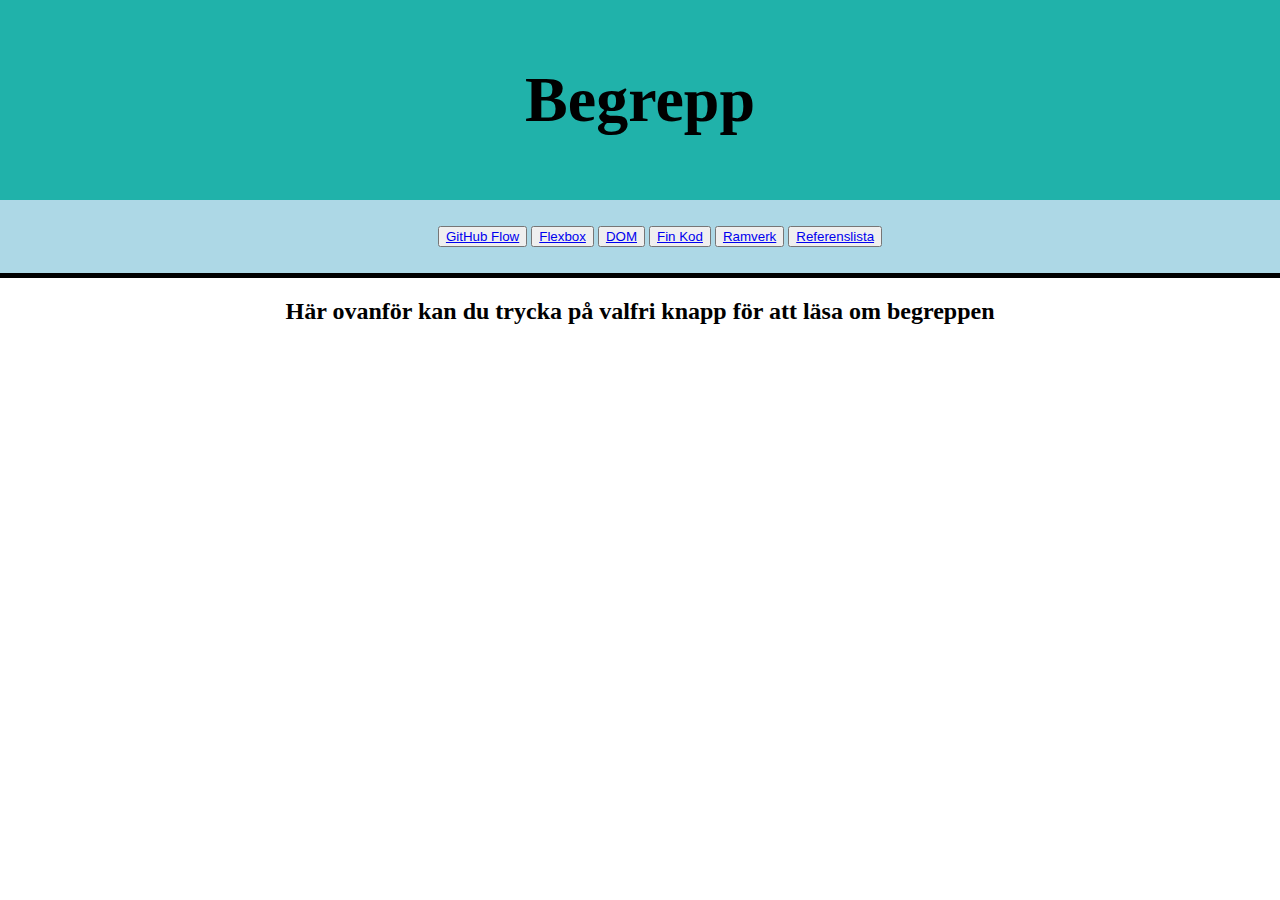
<file: index.html>
<!DOCTYPE html>
<html lang="en">

<head>
    <meta charset="UTF-8">
    <meta http-equiv="X-UA-Compatible" content="IE=edge">
    <meta name="viewport" content="width=device-width, initial-scale=1.0">
    <link rel="stylesheet" href="style.css">
    <title>Begrepp</title>
</head>

<body>
    <div id="header">
        <h1>Begrepp</h1>
    </div>
    <div id="nav">
        <ul id="buttons">
            <button><a href="GitHubFlow.html">GitHub Flow</a></button>
            <button><a href="Flexbox.html">Flexbox</a></button>
            <button><a href="DOM.html">DOM</a></button>
            <button><a href="FinKod.html">Fin Kod</a></button>
            <button><a href="ramverk.html">Ramverk</a></button>
            <button><a href="Referenslista.html">Referenslista</a></button>
        </ul>
    </div>


    <div class="content">
        <div class="container">
            <h2>Här ovanför kan du trycka på valfri knapp för att läsa om begreppen</h2>
        </div>
    </div>

    <script src="script.js"></script>
</body>

</html>
</file>
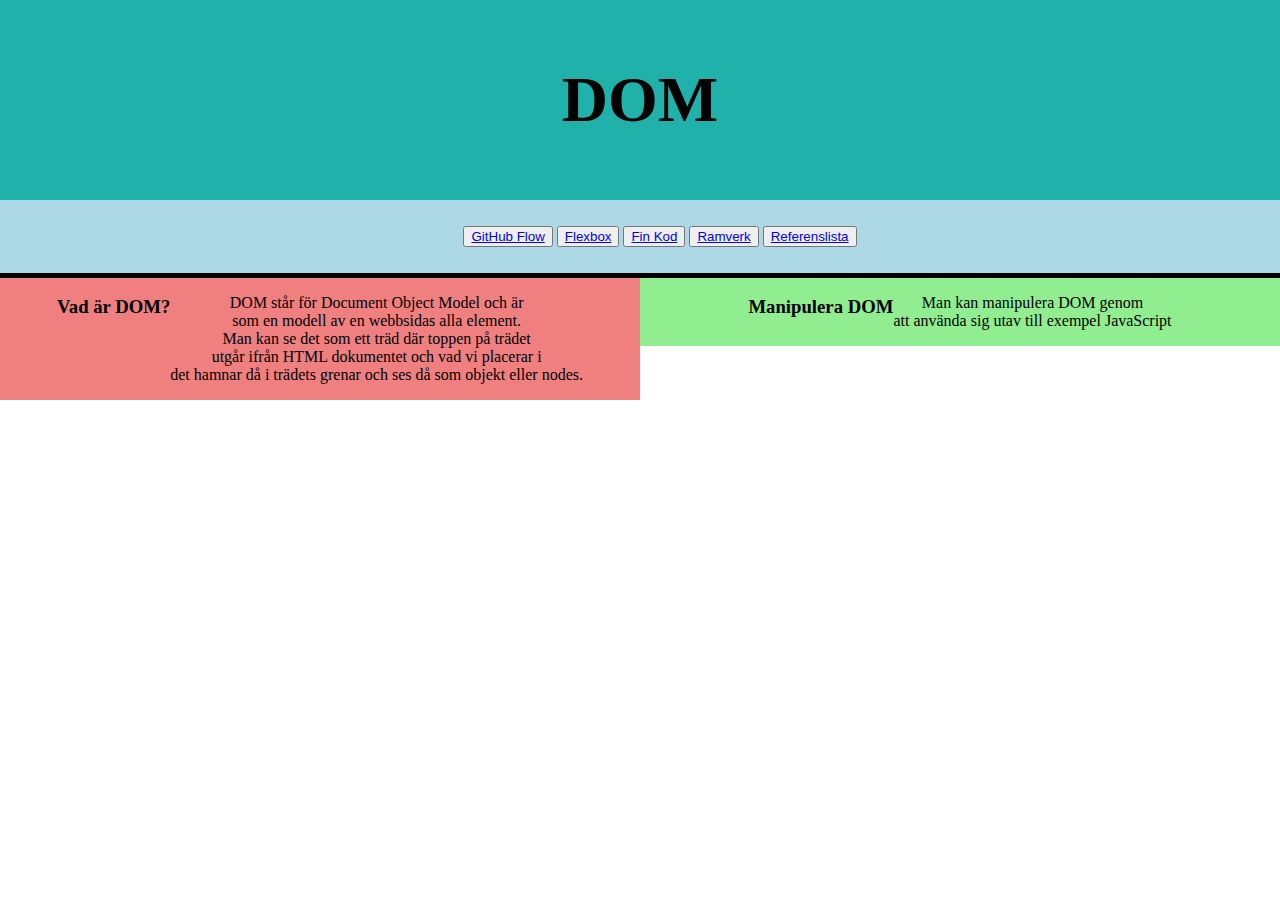
<file: DOM.html>
<!DOCTYPE html>
<html lang="en">

<head>
    <meta charset="UTF-8">
    <meta http-equiv="X-UA-Compatible" content="IE=edge">
    <meta name="viewport" content="width=device-width, initial-scale=1.0">
    <link rel="stylesheet" href="style.css">
    <title>DOM</title>
</head>

<body>
    <div id="header">
        <h1>DOM</h1>
    </div>
    <div id="nav">
        <ul id="buttons">
            <button><a href="GitHubFlow.html">GitHub Flow</a></button>
            <button><a href="Flexbox.html">Flexbox</a></button>
            <button><a href="FinKod.html">Fin Kod</a></button>
            <button><a href="ramverk.html">Ramverk</a></button>
            <button><a href="Referenslista.html">Referenslista</a></button>
        </ul>
    </div>
    <div class="content">
        <div class="flex-container">
            <div style="background-color: lightcoral">
                <h3>Vad är DOM?</h3> <br>
                <p>DOM står för Document Object Model och är <br> 
                    som en modell av en webbsidas alla element. <br> 
                    Man kan se det som ett träd där toppen på trädet <br> 
                    utgår ifrån HTML dokumentet och vad vi placerar i<br>
                    det hamnar då i trädets grenar och ses då som objekt eller nodes. </p>
            </div>
            <div style="background-color: lightgreen">
                <h3>Manipulera DOM</h3> 
                <br>
                <p>Man kan manipulera DOM genom<br> 
                    att använda sig utav till exempel JavaScript </p>
            </div>
        </div>
    </div>

    <script src="script.js"></script>
</body>

</html>
</file>
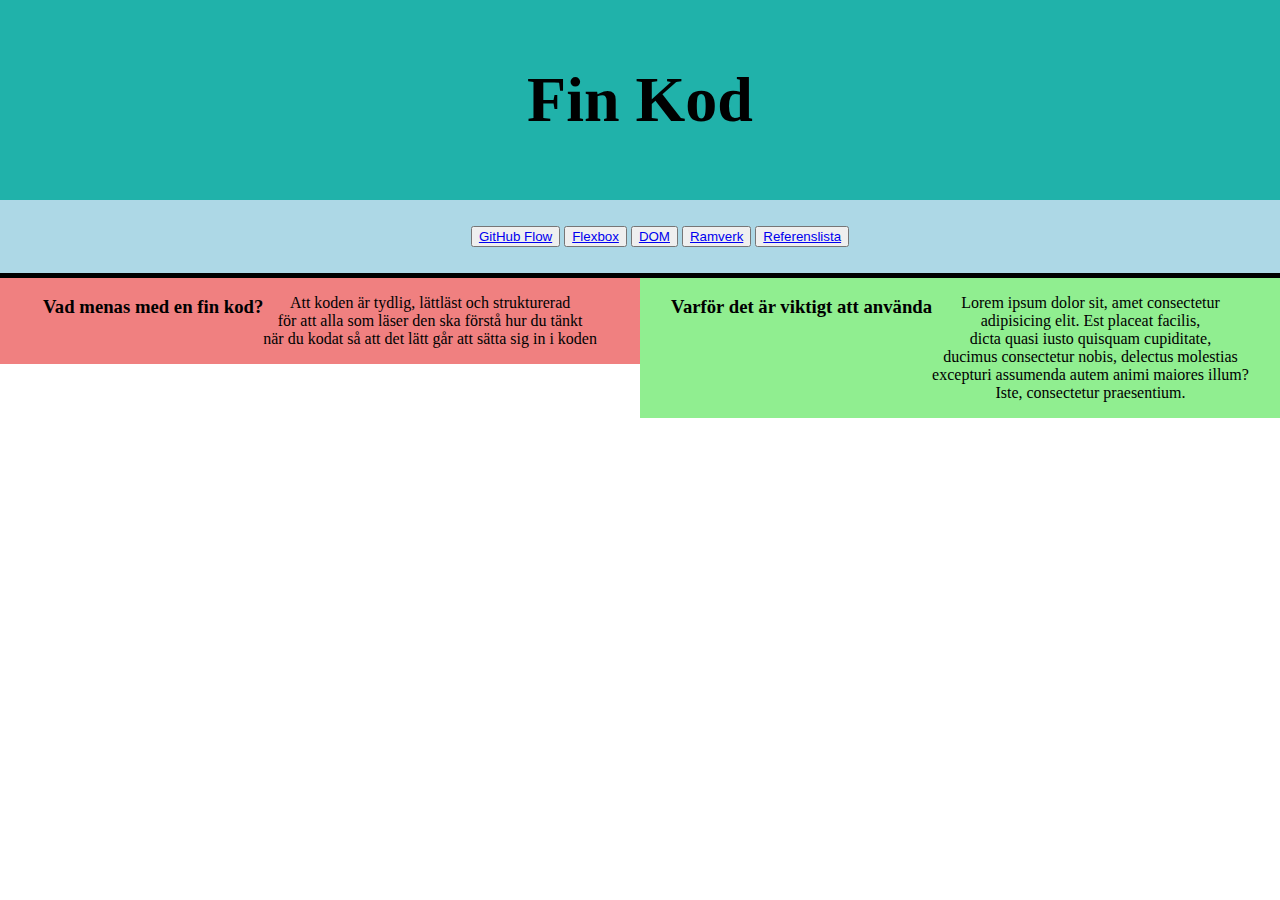
<file: FinKod.html>
<!DOCTYPE html>
<html lang="en">

<head>
    <meta charset="UTF-8">
    <meta http-equiv="X-UA-Compatible" content="IE=edge">
    <meta name="viewport" content="width=device-width, initial-scale=1.0">
    <link rel="stylesheet" href="style.css">
    <title>Fin kod</title>
</head>

<body>
    <div id="header">
        <h1>Fin Kod</h1>
    </div>
    <div id="nav">
        <ul id="buttons">
            <button><a href="GitHubFlow.html">GitHub Flow</a></button>
            <button><a href="Flexbox.html">Flexbox</a></button>
            <button><a href="DOM.html">DOM</a></button>
            <button><a href="ramverk.html">Ramverk</a></button>
            <button><a href="Referenslista.html">Referenslista</a></button>
        </ul>
    </div>

    <div class="content">
        <div class="flex-container">
            <div style="background-color: lightcoral;">
                <h3>Vad menas med en fin kod?</h3> <br>
                <p>Att koden är tydlig, lättläst och strukturerad <br>
                för att alla som läser den ska förstå hur du tänkt <br>
                när du kodat så att det lätt går att sätta sig in i koden  </p>
            </div>
            <div style="background-color:lightgreen;">
                <h3>Varför det är viktigt att använda</h3>
                <p>Lorem ipsum dolor sit, amet consectetur <br> 
                    adipisicing elit. Est placeat facilis, <br>
                    dicta quasi iusto quisquam cupiditate, <br>
                    ducimus consectetur nobis, delectus molestias <br> 
                    excepturi assumenda autem animi maiores illum?<br>
                    Iste, consectetur praesentium.</p>
            </div>
        </div>
    </div>

    <script src="script.js"></script>
</body>

</html>
</file>
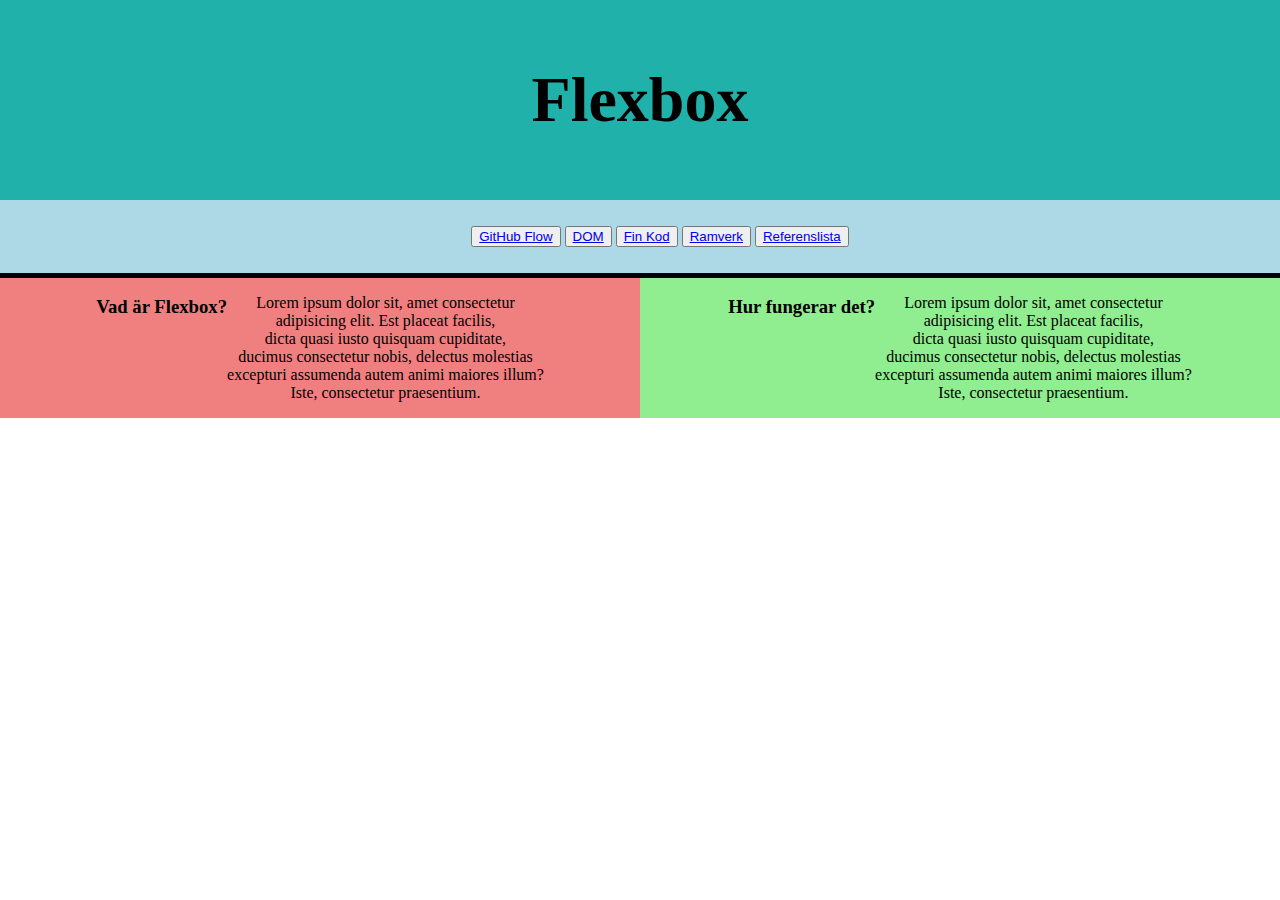
<file: Flexbox.html>
<!DOCTYPE html>
<html lang="en">

<head>
    <meta charset="UTF-8">
    <meta http-equiv="X-UA-Compatible" content="IE=edge">
    <meta name="viewport" content="width=device-width, initial-scale=1.0">
    <link rel="stylesheet" href="style.css">
    <title>Flexbox</title>
</head>

<body>
    <div id="header">
        <h1>Flexbox</h1>
    </div>
    <div id="nav">
        <ul id="buttons">
            <button><a href="GitHubFlow.html">GitHub Flow</a></button>
            <button><a href="DOM.html">DOM</a></button>
            <button><a href="FinKod.html">Fin Kod</a></button>
            <button><a href="ramverk.html">Ramverk</a></button>
            <button><a href="Referenslista.html">Referenslista</a></button>
        </ul>
    </div>

    <div class="content">
        <div class="flex-container">
            <div style="background-color: lightcoral;">
                <h3>Vad är Flexbox?</h3> <br>
                <p>Lorem ipsum dolor sit, amet consectetur <br> 
                    adipisicing elit. Est placeat facilis, <br>
                    dicta quasi iusto quisquam cupiditate, <br>
                    ducimus consectetur nobis, delectus molestias <br> 
                    excepturi assumenda autem animi maiores illum?<br>
                    Iste, consectetur praesentium.</p>
            </div>
            <div style="background-color: lightgreen;">
                <h3>Hur fungerar det?</h3>
                <p>Lorem ipsum dolor sit, amet consectetur <br> 
                    adipisicing elit. Est placeat facilis, <br>
                    dicta quasi iusto quisquam cupiditate, <br>
                    ducimus consectetur nobis, delectus molestias <br> 
                    excepturi assumenda autem animi maiores illum?<br>
                    Iste, consectetur praesentium.</p>
            </div>
        </div>
    </div>

    <script src="script.js"></script>
</body>

</html>
</file>
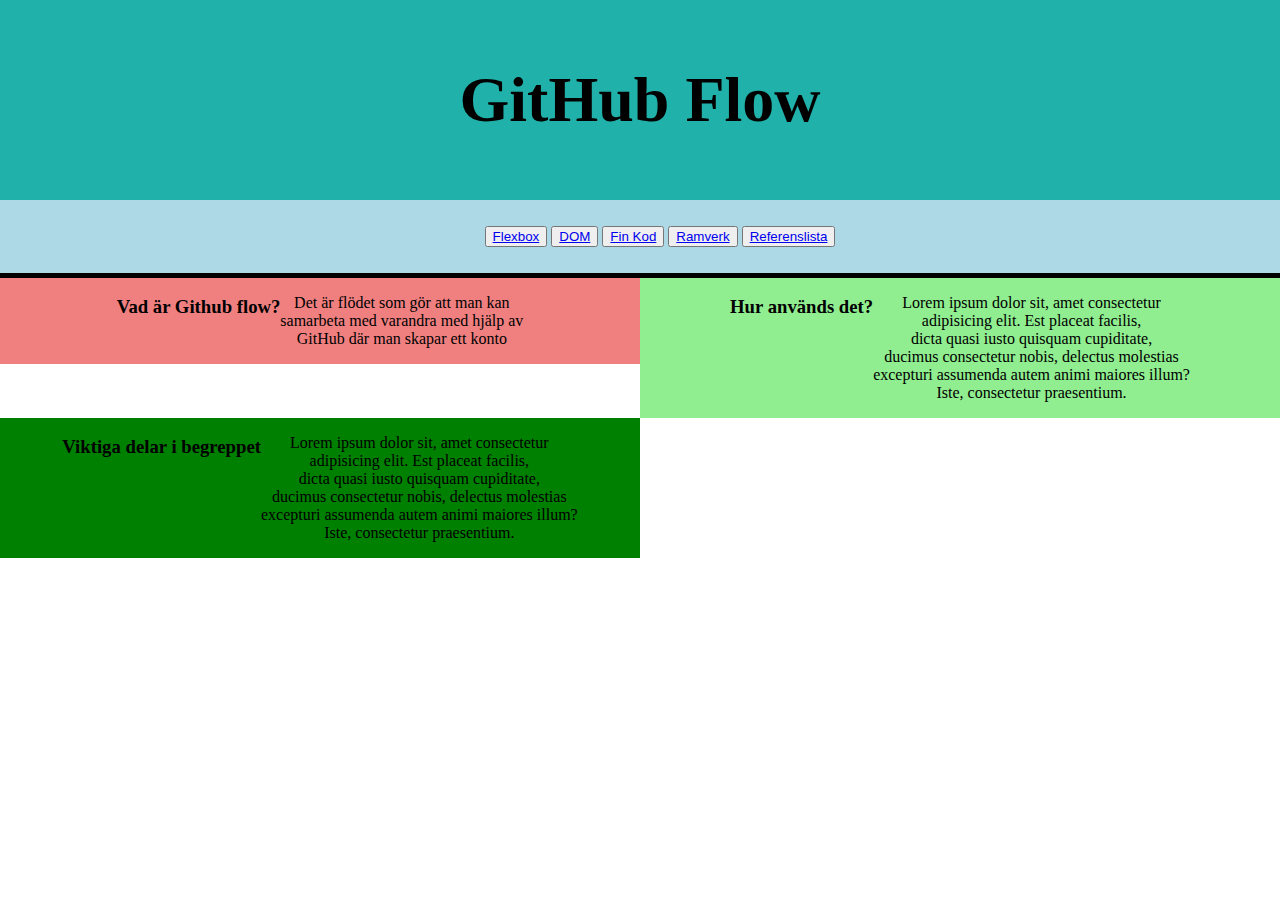
<file: GitHubFlow.html>
<!DOCTYPE html>
<html lang="en">

<head>
    <meta charset="UTF-8">
    <meta http-equiv="X-UA-Compatible" content="IE=edge">
    <meta name="viewport" content="width=device-width, initial-scale=1.0">
    <link rel="stylesheet" href="style.css">
    <title>GitHub Flow</title>
</head>

<body>
    <div id="header">
        <h1>GitHub Flow</h1>
    </div>
    <div id="nav">
        <ul id="buttons">
            <button><a href="Flexbox.html">Flexbox</a></button>
            <button><a href="DOM.html">DOM</a></button>
            <button><a href="FinKod.html">Fin Kod</a></button>
            <button><a href="ramverk.html">Ramverk</a></button>
            <button><a href="Referenslista.html">Referenslista</a></button>
        </ul>
    </div>

    <div class="content">
        <div class="flex-container">
            <div style="background-color: lightcoral;">
                <h3>Vad är Github flow?</h3> <br>
                <p>Det är flödet som gör att man kan <br> 
                    samarbeta med varandra med hjälp av <br> 
                    GitHub där man skapar ett konto <br>
                </p>
            </div>
            <div style="background-color: lightgreen;">
                <h3>Hur används det?</h3>
                <p>Lorem ipsum dolor sit, amet consectetur <br> 
                    adipisicing elit. Est placeat facilis, <br>
                    dicta quasi iusto quisquam cupiditate, <br>
                    ducimus consectetur nobis, delectus molestias <br> 
                    excepturi assumenda autem animi maiores illum?<br>
                    Iste, consectetur praesentium.</p>
            </div>
            <div style="background-color: green;">
                <h3>Viktiga delar i begreppet</h3>
                <p>Lorem ipsum dolor sit, amet consectetur <br> 
                    adipisicing elit. Est placeat facilis, <br>
                    dicta quasi iusto quisquam cupiditate, <br>
                    ducimus consectetur nobis, delectus molestias <br> 
                    excepturi assumenda autem animi maiores illum?<br>
                    Iste, consectetur praesentium.</p>
            </div>
        </div>
    </div>

    <script src="script.js"></script>
</body>

</html>
</file>
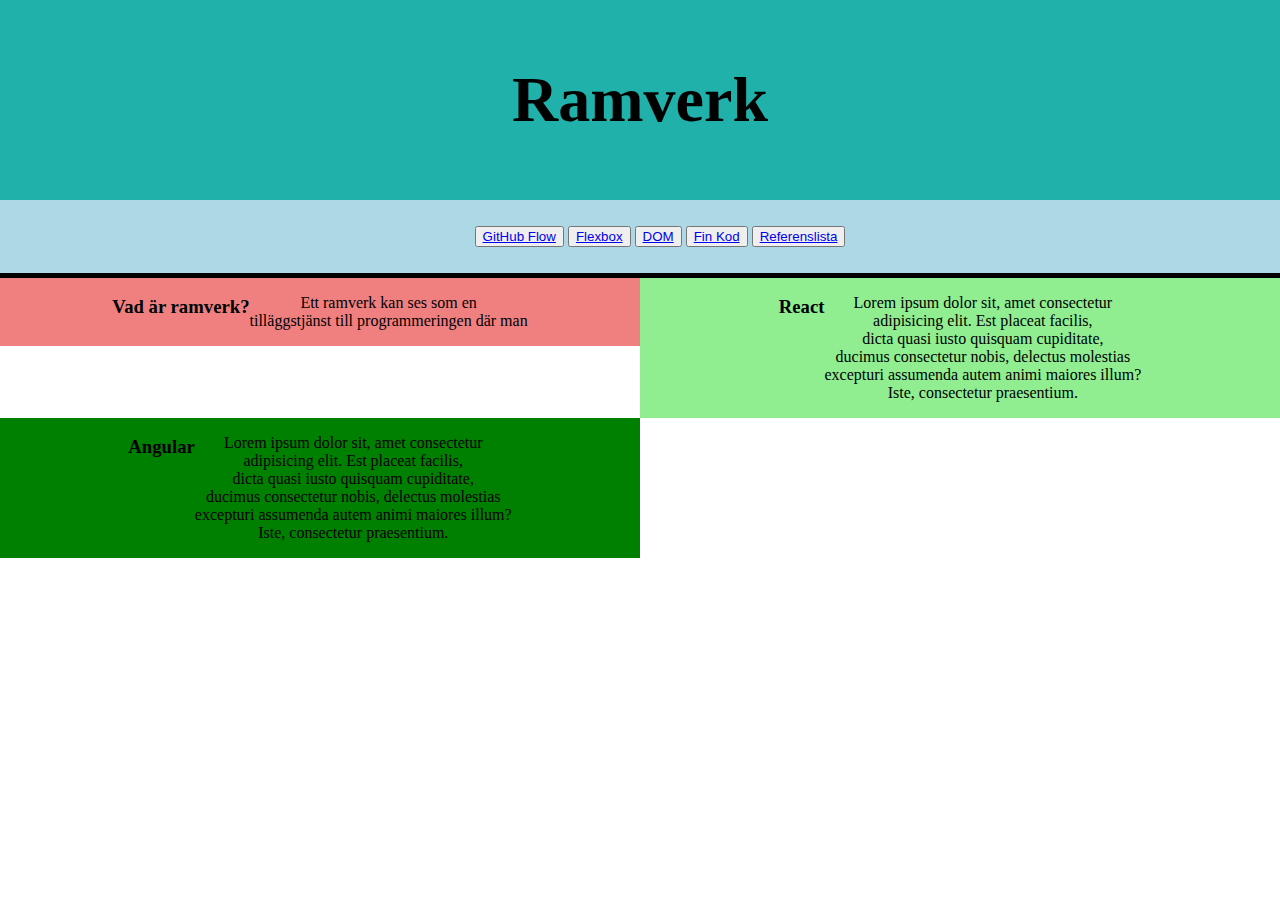
<file: ramverk.html>
<!DOCTYPE html>
<html lang="en">

<head>
    <meta charset="UTF-8">
    <meta http-equiv="X-UA-Compatible" content="IE=edge">
    <meta name="viewport" content="width=device-width, initial-scale=1.0">
    <link rel="stylesheet" href="style.css">
    <title>Ramverk</title>
</head>

<body>
    <div id="header">
        <h1>Ramverk</h1>
    </div>
    <div id="nav">
        <ul id="buttons">
            <button><a href="GitHubFlow.html">GitHub Flow</a></button>
            <button><a href="Flexbox.html">Flexbox</a></button>
            <button><a href="DOM.html">DOM</a></button>
            <button><a href="FinKod.html">Fin Kod</a></button>
            <button><a href="Referenslista.html">Referenslista</a></button>
        </ul>
    </div>

    <div class="content">
        <div class="flex-container">
            <div style="background-color: lightcoral;">
                
                <h3>Vad är ramverk?</h3> <br>
                <p>Ett ramverk kan ses som en<br> 
                    tilläggstjänst till programmeringen där man </p>
            </div>
            <div style="background-color: lightgreen;">
                <h3>React</h3>
                <p>Lorem ipsum dolor sit, amet consectetur <br> 
                    adipisicing elit. Est placeat facilis, <br>
                    dicta quasi iusto quisquam cupiditate, <br>
                    ducimus consectetur nobis, delectus molestias <br> 
                    excepturi assumenda autem animi maiores illum?<br>
                    Iste, consectetur praesentium.</p>
            </div>
            <div style="background-color: green;">
                <h3>Angular</h3>
                <p>Lorem ipsum dolor sit, amet consectetur <br> 
                    adipisicing elit. Est placeat facilis, <br>
                    dicta quasi iusto quisquam cupiditate, <br>
                    ducimus consectetur nobis, delectus molestias <br> 
                    excepturi assumenda autem animi maiores illum?<br>
                    Iste, consectetur praesentium.</p>
            </div>
        </div>
    </div>
    

    <script src="script.js"></script>
</body>

</html>
</file>
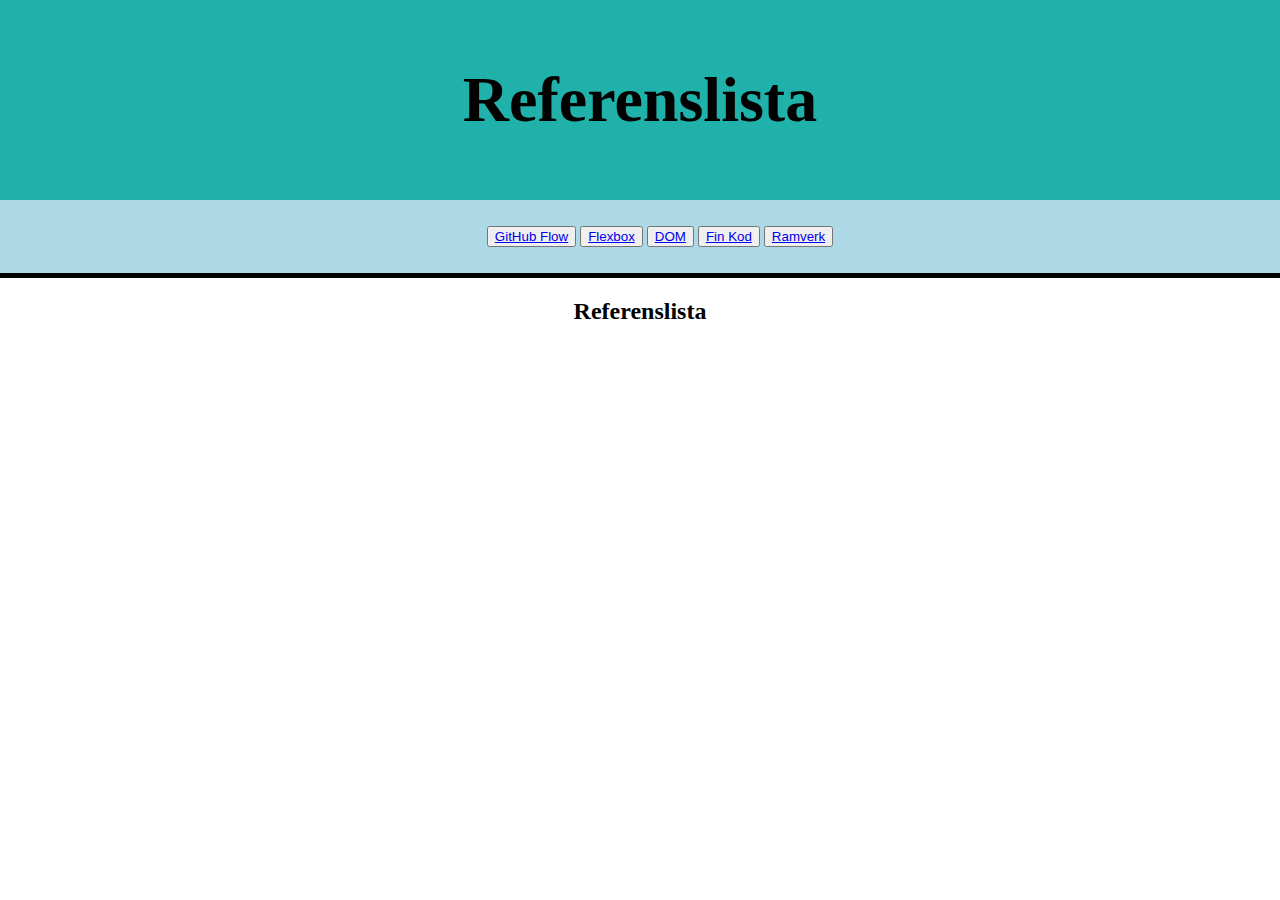
<file: Referenslista.html>
<!DOCTYPE html>
<html lang="en">
<head>
    <meta charset="UTF-8">
    <meta http-equiv="X-UA-Compatible" content="IE=edge">
    <meta name="viewport" content="width=device-width, initial-scale=1.0">
    <link rel="stylesheet" href="style.css">
    <title>Ramverk</title>
</head>
<body>
    <div id="header">
        <h1>Referenslista</h1>
    </div>
        <div id="nav">
            <ul id="buttons">
                <button><a href="GitHubFlow.html">GitHub Flow</a></button>
                <button><a href="Flexbox.html">Flexbox</a></button>
                <button><a href="DOM.html">DOM</a></button>
                <button><a href="FinKod.html">Fin Kod</a></button>
                <button><a href="ramverk.html">Ramverk</a></button>
            </ul>
        </div>

        <div class="content">
            <div class="container">
                <h2>Referenslista</h2>
                <li>
                    <a href=""></a>
                    <a href=""></a>
                    <a href=""></a>
                    <a href=""></a>
                    <a href=""></a>
                    <a href=""></a>
                </li>
            </div>
        </div>

    <script src="script.js"></script>
</body>
</html>
</file>
<file: style.css>
body{
    padding: 0;
    margin: 0;
    box-sizing: border-box;
    text-align: center;
}

#header{
    background-color: lightseagreen;
    font-size: xx-large;
    padding: 20px;
}

#nav{
    background-color: lightblue;
    padding: 10px;
    border-bottom: 5px solid black;
}

.flex-container div{
    display: flex;
    justify-content: center;
    float: left;
    width: 50%;
}
</file>
